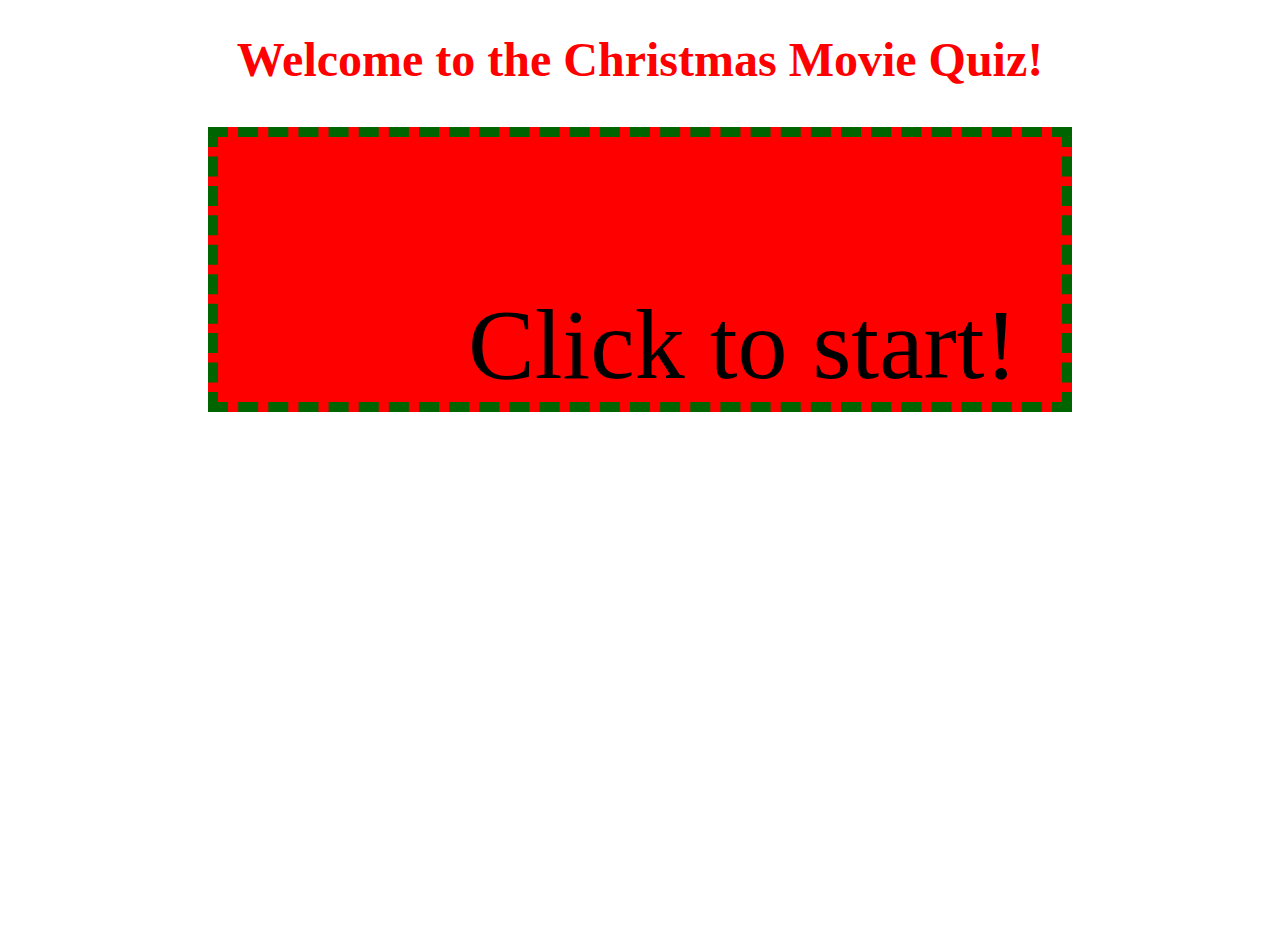
<file: index.html>
<!DOCTYPE html>
<html lang="en">
<head>
    <meta charset="UTF-8">
    <meta name="viewport" content="width=device-width, initial-scale=1.0">
    <script src="javascript.js" defer></script>
    <link rel="stylesheet" type="text/css" href="style.css" />
    <title>Document</title>
</head>
<body class = "Homebody">
    <header class="head">
        <h1>Welcome to the Christmas Movie Quiz!</h1>
    </header>
    

<div id="find">
<div class="navigate">Click to start!</div>
</div>
<!--<div id = "find3">
<div class="gamelink"><a href="game.html">Game?</a></div>
</div> -->
</body>
</html>
</file>
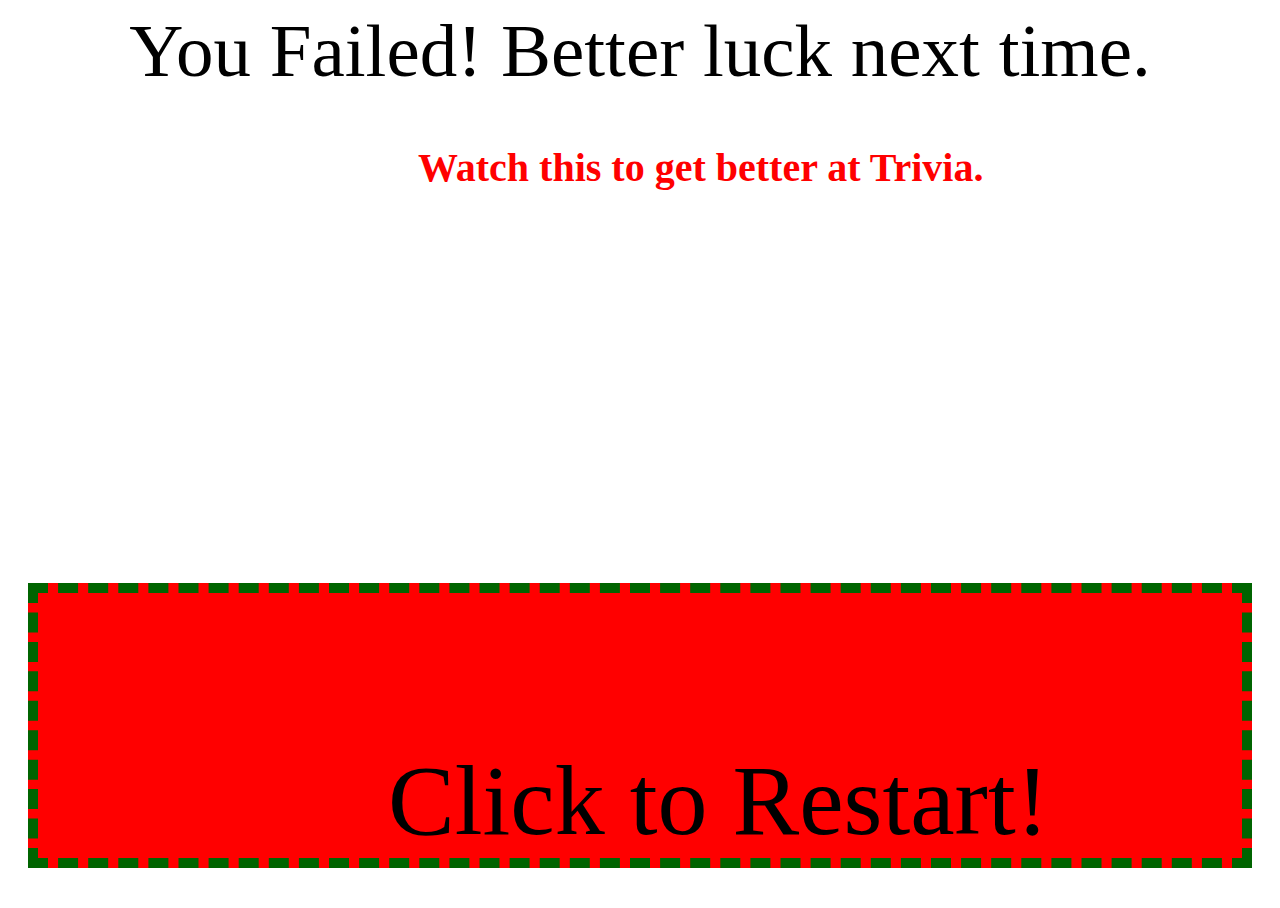
<file: restart.html>
<!DOCTYPE html>
<html lang="en">
<head>
    <meta charset="UTF-8">
    <meta name="viewport" content="width=device-width, initial-scale=1.0">
    <script src="javascript.js" defer></script>
    <link rel="stylesheet" type="text/css" href="style.css" />
    <title>Document</title>
</head>
<body id="second">
    <header class="promptfail">You Failed! Better luck next time.</header>
    <div class="failsong">
        <h2 class = "direct">Watch this to get better at Trivia.</h2>
        <iframe width="560" height="315" src="https://www.youtube.com/embed/GBXmt3w75TM?si=hLHL_4oDYcV4xQ1Q" title="YouTube video player" frameborder="0" allow="accelerometer; autoplay; clipboard-write; encrypted-media; gyroscope; picture-in-picture; web-share" referrerpolicy="strict-origin-when-cross-origin" allowfullscreen></iframe>
    </div>
    <div id="find2">
        <div class="navigate2">Click to Restart!</div>
        </div>
    
</body>
</html>
</file>
<file: style.css>
.head{
    text-align:center;
    font-size:x-large
}  

body, html {
    height: 100%;
  }
  
  .Homebody {
    /* The CSS here I got from w3 Schools */
    background-image: url("https://i.natgeofe.com/k/dfc7bec2-0657-4887-81a7-6d024a8c3f70/WH-XmasTree_3x2.jpg");
  
    
    height: 100%;
  
   
    background-position: center;
    background-repeat: no-repeat;
    background-size: cover;
  }
  .head{
    color:red; 

  }
  .navigate{
    font-size: 100px;
    margin-top: 150px;
    margin-left: 250px;
}
#find{
  display:flex;
  background-color: red;
  margin-top: 40px;
  margin-left: 200px ;
  margin-right: 200px;
  border: dashed, darkgreen, 10px;
}
#find:hover{
  color:green;
}
#question{
  display: flex;
  grid-template-columns: repeat(2, 50px);
  grid-template-rows: repeat(2, 50px);
  gap: 200px;
}
.card{
  margin-top: 250px;
  padding:10px;
  font-size: 25px;
  width: 250px;
  height: 275px;
  background-color: green;
}
.prompt1{
  text-align: center;
  font-size: 75px;
  color: gold;
}
img{
  margin-left: 10px;
  width: 175px;
  height: 250px;
}
#first{
  background-image: url("https://www.thewoodgroveoutlander.com/wp-content/uploads/2024/01/christmas.jpg");
  
    
    height: 100%;
  
   
    background-position: center;
    background-repeat: no-repeat;
    background-size: cover;
}
#second{
  background-image: url("https://upload.wikimedia.org/wikipedia/commons/d/d2/DC_Snowstorm_Feb_-_Flickr_-_Al_Jazeera_English_%286%29.jpg");
  
    
    height: 100%;
  
   
    background-position: center;
    background-repeat: no-repeat;
    background-size: cover;
}
.promptfail{
  text-align: center;
  font-size: 75px;
  color:black;
}
.failsong{
  margin-top: 50px;
  margin-left: 400px;
}
.direct{
  margin-left: 10px;
  color: red;
  font-size: 40px;
}
#find2{
  display:flex;
  background-color: red;
  margin-top: 40px;
  margin-left: 20px ;
  margin-right: 20px;
  border: dashed, darkgreen, 10px;
}
#find2:hover{
  color:gold;
}
.navigate2{
  font-size: 100px;
  margin-top: 150px;
  margin-left: 350px;
}
#headerwin{
  font-size: 60px;

}
#findend{
  height: 300px;
  width: 500px;
  display:flex;
  background-color: red;
  margin-top: 40px;
  margin-left: 100px ;
  margin-right: 100px;
  border: dashed, darkgreen, 10px;
}
.navigatehome{
    font-size: 100px;
    margin-top: 100px;
    margin-left: 100px;
}
#findend:hover{
  color:forestgreen;
}
#clicker{
  float: right;
  margin-right: 300px;
  width: 200px; ;
  height: 100px;
}
#display{
  position: relative;
  left: 50px;
  color: goldenrod;
  font-size: 100px;
}
#cookcount{
  position:relative;
  right: 180px;
  font-size: 40px;
  width: 615px;
  color:red;
}
#grinch{
position: relative;
top: 340px;
left: 800px;
float:right;
}
.card{
  transition: width 2s, height 2s;
}
.card:hover{
  width: 300px;
  height: 300px;
}
.gamebody{
  background-image: url("https://encrypted-tbn0.gstatic.com/images?q=tbn:ANd9GcRQB01RMiDXv3Zta93bsM508cqbdzB79awW4A&s");
  
    
    height: 100%;
  
   
    background-position: center;
    background-repeat: no-repeat;
    background-size: cover;
}
#find3{
    display:flex;
    background-color: red;
    margin-top: 40px;
    margin-left:550px ;
    margin-right: 520px;
    border: dashed, darkgreen, 10px;
}
.gamelink{
  font-size: 100px;
    margin-top: 50px;
    margin-left:50px;
}
#find3:hover{
  color: green;
}
</file>
